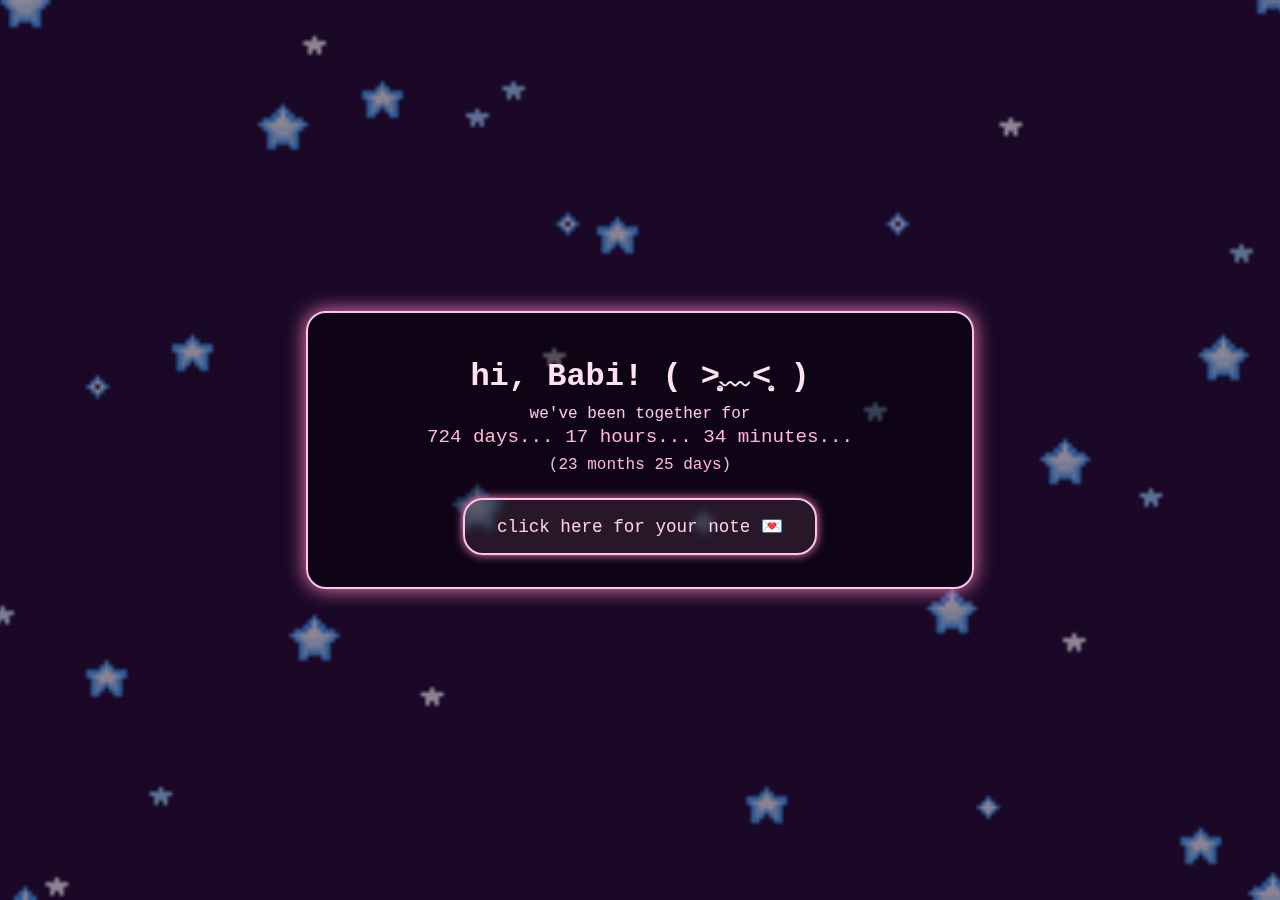
<file: index.html>
<!DOCTYPE html>
<html lang="en">
<head>
    <meta charset="UTF-8">
    <title>For Sof 🌸</title>
    <link rel="stylesheet" href="style.css">
</head>
<body>
<img src="images/stars-ezgif.com-speed.gif" alt="stars background" class="bg-stars">
<div class="container">
    <h1>hi, Babi! ( ˃̣̣̥﹏˂̣̣̥ )</h1>
    <p>we've been together for</p>
    <div id="counter"></div>

    <div class="love-note">
        <a href="letter.html">click here for your note 💌</a>
    </div>
</div>
<script src="script.js"></script>
</body>
</html>
</file>
<file: style.css>
body {
    margin: 0;
    padding: 0;
    font-family: 'Courier New', monospace;
    background-color: #1a0826;
    color: #ffc4ec;
    display: flex;
    justify-content: center;
    align-items: center;
    height: 100vh;
    overflow: hidden;
}

.container {
    text-align: center;
    padding: 2rem;
    border: 2px solid #ffc4ec;
    border-radius: 20px;
    background-color: rgba(0, 0, 0, 0.4);
    box-shadow: 0 0 20px #ff80bf;
    max-width: 600px;
    width: 90%;
    z-index: 1;
    position: relative;
}

.bg-img {
    width: 100%;
    max-width: 300px;
    border-radius: 12px;
    margin-bottom: 20px;
    box-shadow: 0 0 12px #ff69b4;
}

h1 {
    font-size: 2rem;
    margin: 0.5rem 0;
    color: #ffe1f0;
}

p {
    font-size: 1rem;
    margin: 0.2rem;
}

#counter {
    font-size: 1.2rem;
    margin-bottom: 1rem;
    color: #ffb6d9;
}

.love-note {
    margin-top: 1.5rem;
}

.love-note a {
    display: inline-block;
    padding: 1rem 2rem;
    background-color: rgba(255, 192, 203, 0.1);
    border: 2px solid #ffc4ec;
    border-radius: 20px;
    font-size: 1.1rem;
    color: #ffd1e8;
    text-decoration: none;
    transition: all 0.3s ease;
    box-shadow: 0 0 10px #ff80bf;
    backdrop-filter: blur(4px);
}

.love-note a:hover {
    background-color: rgba(255, 192, 203, 0.3);
}

.letter-text {
    white-space: pre-line;
    text-align: left;
    font-size: 1.1rem;
    line-height: 1.7;
    color: #ffd1e8;
    margin-bottom: 2rem;
}

.back {
    text-decoration: none;
    color: #ffc4ec;
    font-size: 0.95rem;
    transition: color 0.2s ease;
}

.back:hover {
    color: #ff99cc;
}

.bg-stars {
    position: fixed;
    top: 0;
    left: 0;
    width: 100vw;
    height: 100vh;
    object-fit: cover;
    z-index: -1;
    opacity: 0.5;
    pointer-events: none;
}

.slider {
    position: relative;
}

.letter-slide {
    display: none;
    white-space: pre-line;
    font-size: 1.1rem;
    line-height: 1.7;
    color: #ffd1e8;
    animation: fadeIn 0.6s ease-in-out;
}

.letter-slide.active {
    display: block;
}

.slider-controls {
    margin-top: 1.5rem;
    display: flex;
    justify-content: center;
    gap: 1rem;
}

.slider-controls button {
    background-color: rgba(255, 192, 203, 0.1);
    border: 2px solid #ffc4ec;
    color: #ffd1e8;
    border-radius: 20px;
    padding: 0.5rem 1rem;
    cursor: pointer;
    transition: all 0.3s ease;
    box-shadow: 0 0 10px #ff80bf;
    backdrop-filter: blur(4px);
}

.slider-controls button:hover {
    background-color: rgba(255, 192, 203, 0.3);
}

@keyframes fadeIn {
    from { opacity: 0; transform: translateY(10px); }
    to { opacity: 1; transform: translateY(0); }
}

/* Volume Control Container */
.volume-control {
    position: absolute;
    top: 20px;
    right: 20px;
    z-index: 2;
    display: flex;
    flex-direction: column;
    align-items: center;
    justify-content: center;
    gap: 5px;
    padding: 10px;
    border: 2px solid #ffc4ec;
    border-radius: 15px;
    background-color: rgba(0, 0, 0, 0.4); /* Transparent background to match theme */
    box-shadow: 0 0 15px #ff80bf; /* Soft pink glow */
}

/* Volume Control Label */
.volume-control::before {
    content: "Volume";
    font-size: 1rem;
    color: #ffc4ec;
    text-align: center;
    opacity: 0.8;
    font-weight: bold;
}

/* Slider Track (background gradient) */
#volumeSlider {
    width: 120px;
    -webkit-appearance: none;
    appearance: none;
    height: 8px;
    background: linear-gradient(to right, #9b1d49, #7a104b, #4f0031); /* Default dark gradient */
    border-radius: 5px;
    outline: none;
    transition: background 0.3s ease;
}

/* Slider Thumb */
#volumeSlider::-webkit-slider-thumb {
    -webkit-appearance: none;
    appearance: none;
    width: 24px;
    height: 24px;
    background: #ff80bf; /* Soft pink */
    border-radius: 50%;
    cursor: pointer;
    box-shadow: 0 0 6px rgba(255, 192, 203, 0.6); /* Slight glow effect */
}

/* For Firefox */
#volumeSlider::-moz-range-thumb {
    width: 24px;
    height: 24px;
    background: #ff80bf; /* Soft pink */
    border-radius: 50%;
    cursor: pointer;
    box-shadow: 0 0 6px rgba(255, 192, 203, 0.6); /* Slight glow effect */
}

/* Slider Hover Effect */
#volumeSlider:hover {
    background: linear-gradient(to right, #9b1d49, #7a104b, #4f0031); /* Maintain darker gradient on hover */
}

/* Slider Focus Effect */
#volumeSlider:focus {
    outline: none;
    background: linear-gradient(to right, #9b1d49, #7a104b, #4f0031); /* Maintain darker gradient when focused */
}
</file>
